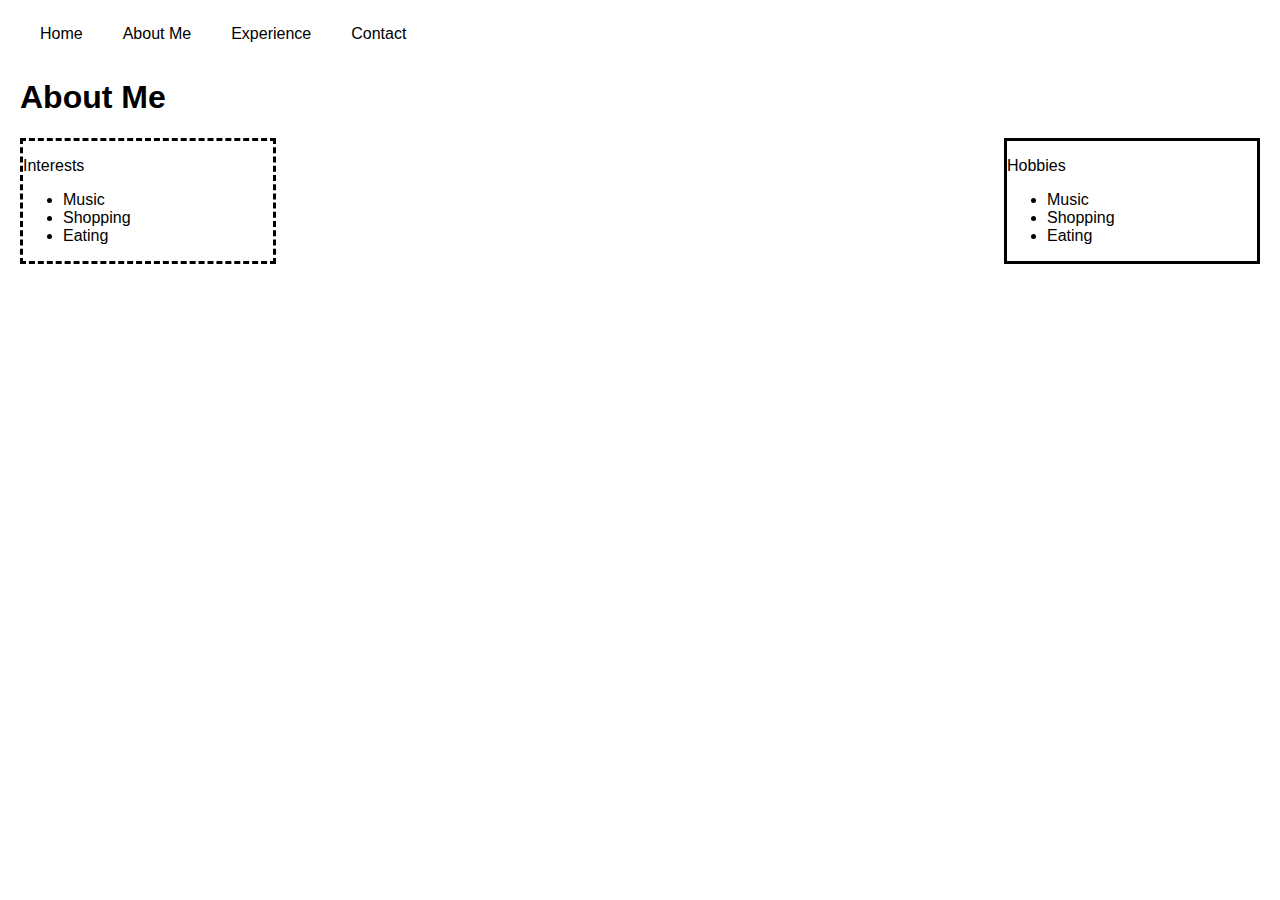
<file: about.html>
<!DOCTYPE html>
<!-- Create your homepage structure here! -->
<html lang="en">
  <head>
    <meta charset="utf-8" />
    <meta name="viewport" content="width=device-width" />
    <title>My Personal Website</title>
    <link href="index.css" rel="stylesheet" type="text/css" />
  </head>
  <body>
    <div class="navbar">
      <a href="index.html">Home</a>
      <a href="about.html" class="disabled">About Me</a>
      <a href="experience.html">Experience</a>
      <a href="contact.html">Contact</a>
    </div>

    <div>
      <h1>About Me</h1>
      <div class="left-box">
        <p>Interests</p>
        <ul>
          <li>Music</li>
          <li>Shopping</li>
          <li>Eating</li>
        </ul>
      </div>
      <div class="right-box">
        <p>Hobbies</p>
        <ul>
          <li>Music</li>
          <li>Shopping</li>
          <li>Eating</li>
        </ul>
      </div>
    </div>
  </body>
</html>
</file>
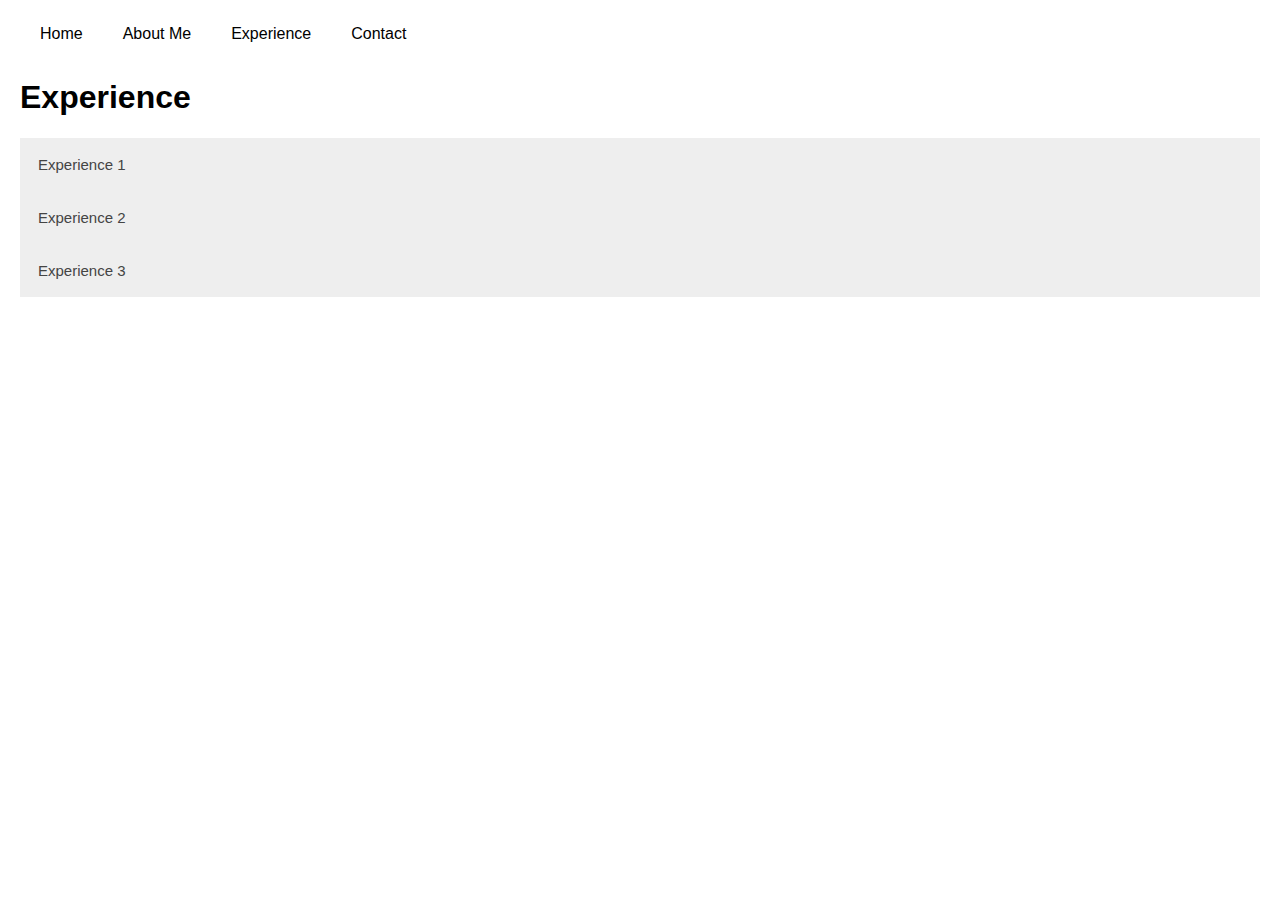
<file: experience.html>
<!DOCTYPE html>
<!-- Create your homepage structure here! -->
<html lang="en">
  <head>
    <meta charset="utf-8" />
    <meta name="viewport" content="width=device-width" />
    <title>My Personal Website</title>
    <link href="index.css" rel="stylesheet" type="text/css" />
  </head>
  <body>
    <div class="navbar">
      <a href="index.html">Home</a>
      <a href="about.html">About Me</a>
      <a href="#" class="disabled">Experience</a>
      <a href="contact.html">Contact</a>
    </div>

    <h1>Experience</h1>

    <button class="accordian">Experience 1</button>
    <div class="panel">
      "insert text here"
    </div>

    <button class="accordian">Experience 2</button>
    <div class="panel">
      "insert text here"
    </div>

    <button class="accordian">Experience 3</button>
    <div class="panel">
      "insert text here"
    </div>
    <script src="index.js"></script>
  </body>
</html>
</file>
<file: index.css>
/* Insert your homepage styling here! */
body {
  font-family: Arial, Helvetica, sans-serif;
  margin: 10px 20px;
}

.navbar {
  overflow: hidden;
}

.navbar a {
  float: left;
  color: black;
  text-align: center;
  padding: 15px 20px;
  text-decoration: none;
}

.navbar a:hover {
  background-color: #ddd;
}

.header {
  text-align: center;
}

.description {
  margin: 20px 40px;
}
.profile-img {
  width: 250;
  height: 250;
  border-radius: 50%;
}

.left-box {
  width: 250px;
  float: left;
  border-style: dashed;
}

.right-box {
  width: 250px;
  float: right;
  border-style: solid;
}

.accordian {
  background-color: #eee;
  color: #444;
  cursor: pointer;
  padding: 18px;
  width: 100%;
  border: none;
  text-align: left;
  outline: none;
  font-size: 15px;
  transition: 0.4s;
}

.active,
.accordian:hover {
  background-color: #ccc;
}
.panel {
  padding: 0 18px;
  display: none;
  background-color: white;
  overflow: hidden;
}
</file>
